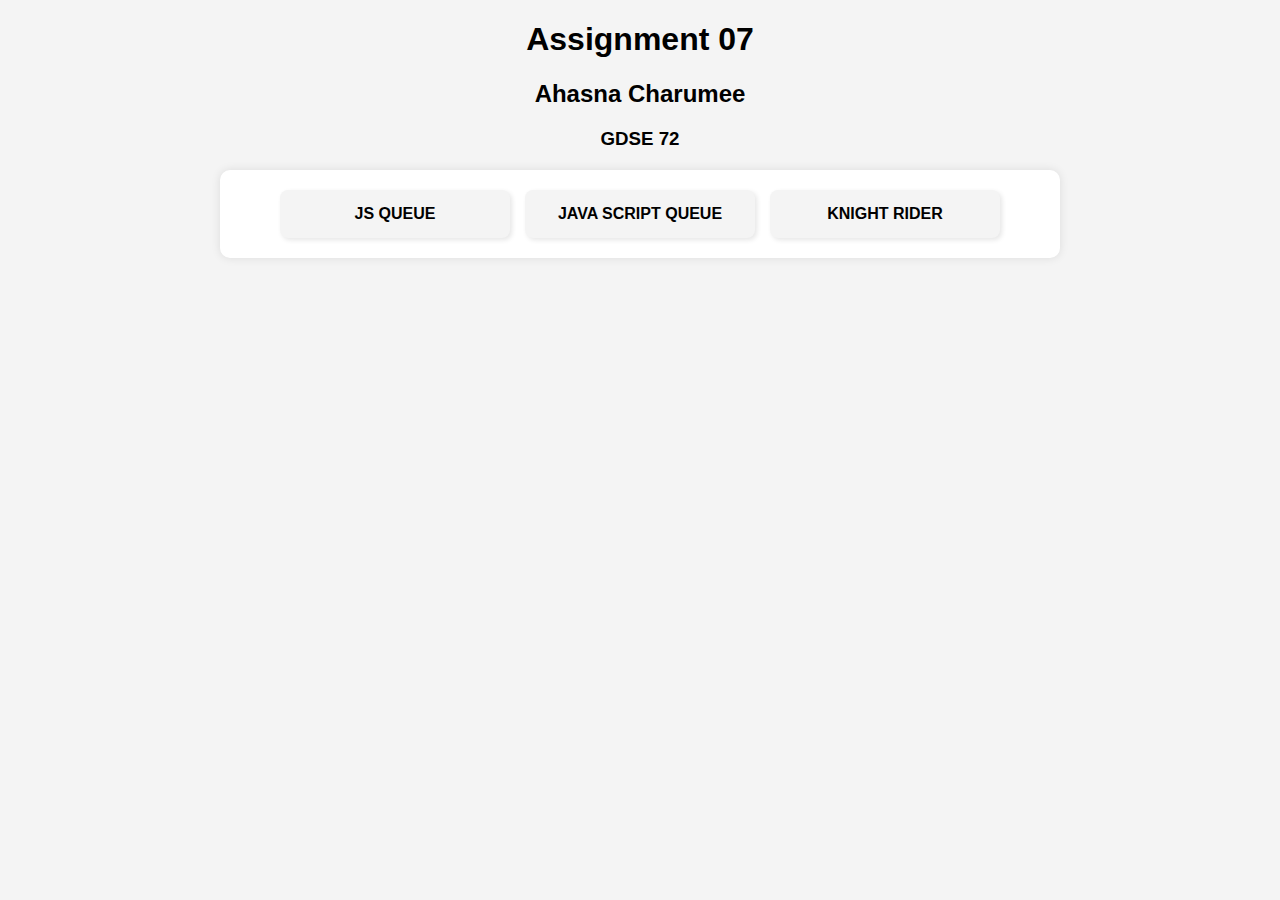
<file: index.html>
<!DOCTYPE html>
<html lang="en">
<head>
    <meta charset="UTF-8">
    <meta name="viewport" content="width=device-width, initial-scale=1.0">
    <title>Assignment-08</title>
    <link rel="stylesheet" href="/css/index.css">
</head>
<body>
    <h1>Assignment 07</h1>
    <h2>Ahasna Charumee</h2>
    <h3>GDSE 72</h3>
    <section class="content">    
        <div class="case-container">
        <div class="case-card">
            <a href="/pages/assignment-7-1/js-que.html">JS QUEUE</a>
        </div>
        <div class="case-card">
            <a href="/pages/assignment-7-1/java-script-que.html">JAVA SCRIPT QUEUE</a>
        </div><div class="case-card">
            <a href="/pages/assignment-7-2/knight-Rider.html">KNIGHT RIDER</a>
        </div>            
        </div>
    </section>
</body>
</html>
</file>
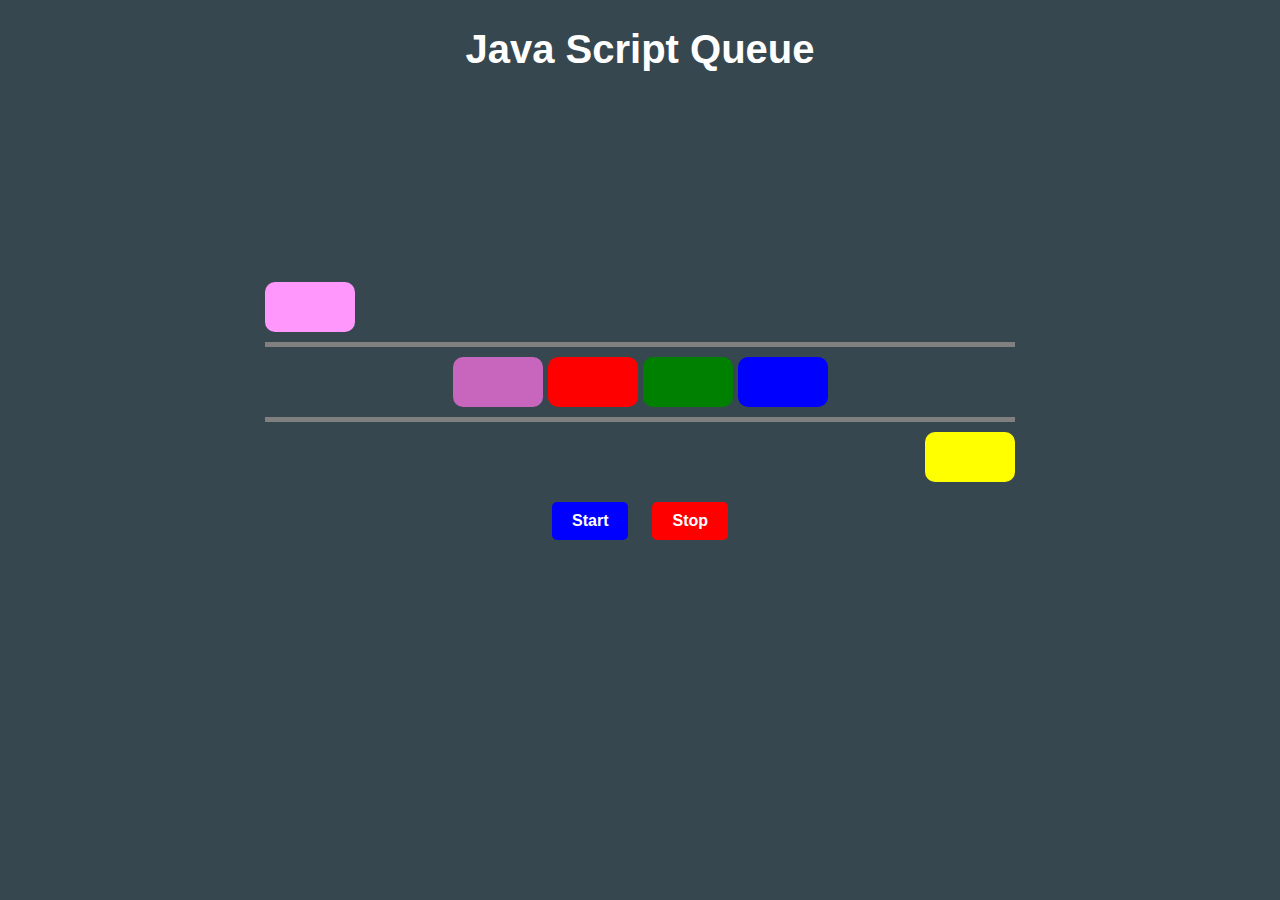
<file: pages/assignment-7-1/java-script-que.html>
<!DOCTYPE html>
<html lang="en">
<head>
    <meta charset="UTF-8">
    <meta name="viewport" content="width=device-width, initial-scale=1.0">
    <title>Java Script Que</title>
    <link rel="stylesheet" href="/css/java-script-queue.css">
</head>
<body>
    <h1 class="js">Java Script Queue</h1>
    <div class="container">
    <div class="top-container"><div id="box-1" class="top-box"></div></div>
    <div class="middle-container">
        <div class="box" id="box-2"></div>
        <div class="box" id="box-3"></div>
        <div class="box" id="box-4"></div>
        <div class="box" id="box-5"></div>
    </div>
    <div class="bottom-container"><div class="bottom-box" id="box-6"></div></div>
</div>
<div class="controls">
    <button id="start-btn">Start</button>
    <button id="stop-btn">Stop</button>
  </div>
    <script src="/js/java-script-queue.js"></script>
</body>
</html>
</file>
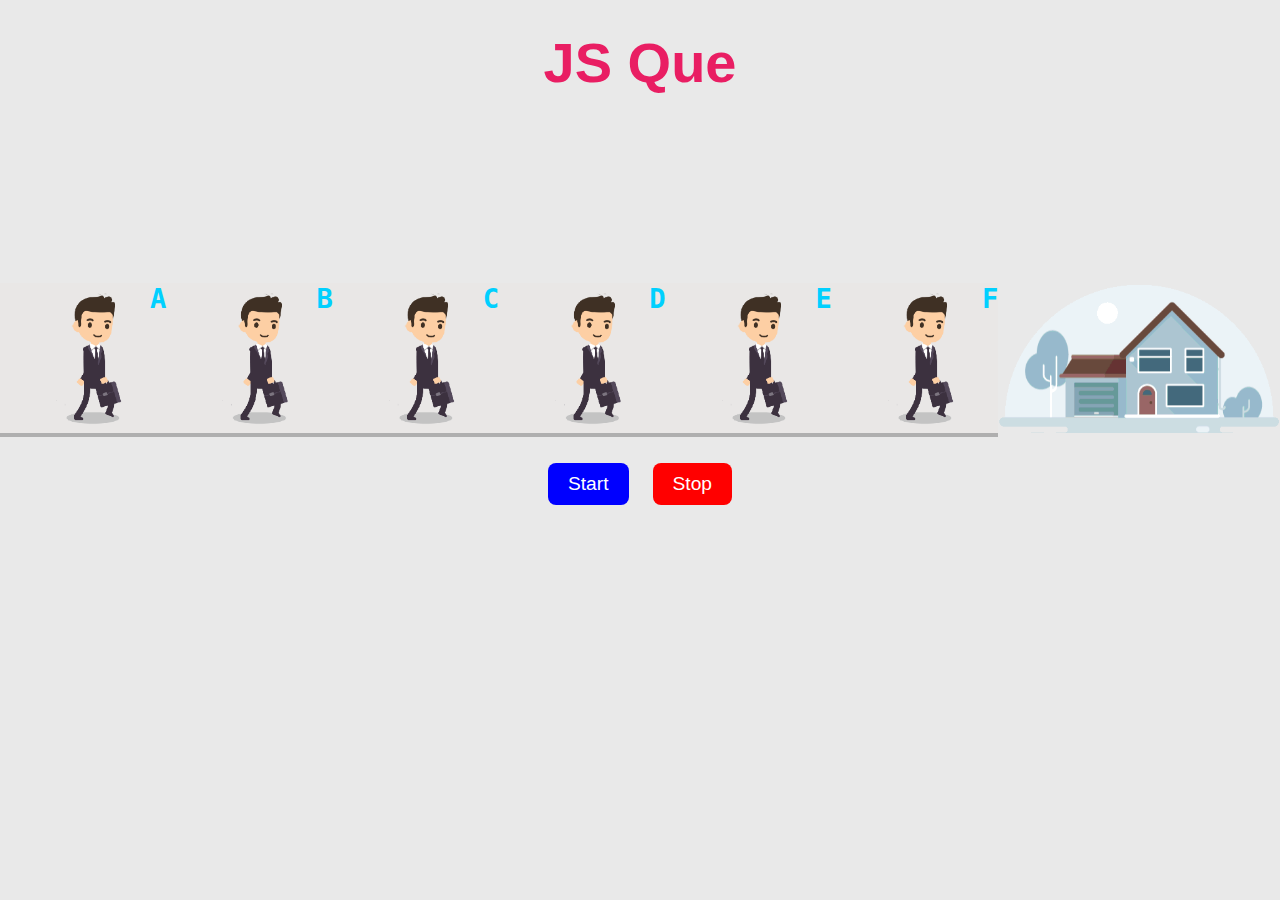
<file: pages/assignment-7-1/js-que.html>
<!DOCTYPE html>
<html lang="en">
<head>
    <meta charset="UTF-8">
    <meta name="viewport" content="width=device-width, initial-scale=1.0">
    <title>JS QUE</title>
    <link rel="stylesheet" href="/css/js-que.css">
</head>
<body>
    <h1 class="js">JS Que</h1>
    <div class="container">
        <div class="person-container">
            <div class="person" id="per-1"><span class="letter"><b>A</b></span></div>
            <div class="person" id="per-2"><span class="letter"><b>B</b></span></div>
            <div class="person" id="per-3"><span class="letter"><b>C</b></span></div>
            <div class="person" id="per-4"><span class="letter"><b>D</b></span></div>
            <div class="person" id="per-5"><span class="letter"><b>E</b></span></div>
            <div class="person" id="per-6"><span class="letter"><b>F</b></span></div>
        </div>
        <div class="home"></div>
    </div>
    <div class="btn-container" style="text-align: center; margin-top: 30px;">
        <button id="start-btn">Start</button>
        <button id="stop-btn">Stop</button>
      </div>
      
    <script src="/js/js-que.js"></script>
</body>
</html>
</file>
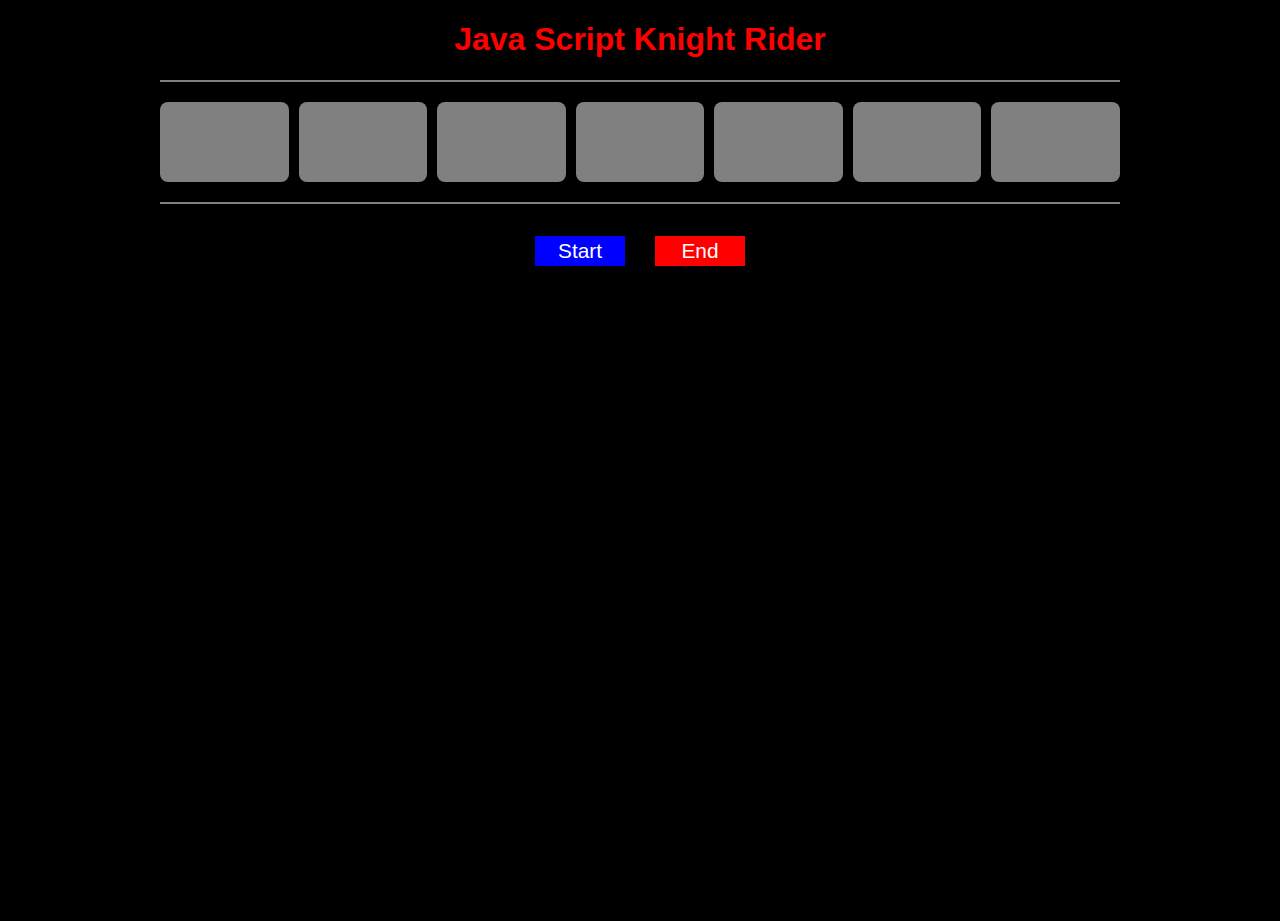
<file: pages/assignment-7-2/knight-Rider.html>
<!DOCTYPE html>
<html lang="en">
<head>
    <meta charset="UTF-8">
    <meta name="viewport" content="width=device-width, initial-scale=1.0">
    <title>Knight-Rider</title>
    <link rel="stylesheet" href="/css/knight-Rider.css">
</head>
<body>
    <div>
        <h1>Java Script Knight Rider</h1>
      </div>
      <div class="container">
        <div class="light"></div>
        <div class="light"></div>
        <div class="light"></div>
        <div class="light"></div>
        <div class="light"></div>
        <div class="light"></div>
        <div class="light"></div>
      </div>
      <div class="buttons">
        <button id="btn-start">Start</button>
        <button id="btn-end">End</button>
      </div>
      <audio id="audio-file" src="../../assets/audio/Knight-Rider-Theme-Song.mp3"></audio>

    <script src="https://ajax.googleapis.com/ajax/libs/jquery/3.7.1/jquery.min.js"></script>

    <script src="../../assets/js/knight-rider.js"></script>

</body>
</html>
</file>
<file: css/index.css>
body {
    font-family: Arial, sans-serif;
    background-color: #f4f4f4;
    color: #000000;
    text-align: center;
    margin: 0;
    padding: 0;
}  
header {
    background-color: #430d5b;
    color: rgb(0, 0, 0);
    padding: 15px;
    font-size: 24px;
}
.content {
    background: white;
    margin: 20px auto;
    padding: 20px;
    border-radius: 10px;
    max-width: 800px;
    box-shadow: 0 0 10px rgba(0, 0, 0, 0.1);
}
.case-container {
    display: flex;
    flex-wrap: wrap;
    justify-content: center;
    gap: 15px;
}
.case-card {
    background: rgb(86, 8, 108);
    padding: 15px;
    border-radius: 8px;
    width: 200px;
    text-align: center;
    transition: 0.3s;
}
.case-card a {
    color: #625050;
    text-decoration: none;
    font-weight: bold;
}
.case-card:hover {
    background: rgb(44, 4, 79);
    transform: scale(1.05);
    color: white; 
}

.case-card:hover a {
    color: white;
}

.case-card {
    background-color: #f4f4f4;
    padding: 15px;
    border-radius: 8px;
    box-shadow: 2px 2px 5px rgba(0, 0, 0, 0.1);
    text-align: center;
    width: 200px;
}
.case-card a {
    text-decoration: none;
    color: #000000;
    font-weight: bold;
}
</file>
<file: css/java-script-queue.css>
body{
    margin: 0;
    width: 100%;
    height: 100vh;
    display: flex;
    flex-direction: column;
    background-color:#37474F;
    align-items: center;
}


.top-container{
    border-bottom: solid 5px gray;
}
.bottom-container{
    border-top:solid 5px gray;
    
}
.bottom-container,
.border-top{
    width:100%;
}

.bottom-box{
    margin-left:660px;
    margin-top:10px;
}
.middle-container,
.box{
    max-width:100%;
}

.top-container,
.middle-container{
    width: 100%;
    height: auto;
    padding: 10px 0px;
}
.middle-container{
    display: flex;
    flex-direction: row;
    justify-content: center;

}
.middle-container,
.box{
    gap:5px;
}
.box,
.bottom-box,
.top-box{
    width: 90px;
    height: 50px;
    border-radius: 10px;
}
.top-box,
.bottom-box{
    position: relative;
    top: 0;
}
.top-box{
    left: 0;
}
.bottom-box{
    left: calc(100%-150px);
}
#box-1{
    background-color: rgb(255, 151, 253);
}
#box-2{
    background-color: rgb(200 101 189);
}
#box-3{
    background-color: red;
}
#box-4{
    background-color: green;
}
#box-5{
    background-color: blue;
}
#box-6{
    background-color: yellow;
}
.js{
    color: white;
    font-size: 2.5rem;
    font-family: sans-serif;
    justify-content: center;
    align-items: center;
    margin-bottom:200px;
}
.controls {
    margin: 20px;
  }
  
  .button,
#start-btn{
    padding: 10px 20px;
    font-size: 1rem;
    font-weight: bold;
    margin: 0 10px;
    border-radius: 5px;
    cursor: pointer;
    border: none;
    color: white;
    background-color:blue;
    transition: 0.3s;
  }
  .button,
#stop-btn{
    padding: 10px 20px;
    font-size: 1rem;
    font-weight: bold;
    margin: 0 10px;
    border-radius: 5px;
    cursor: pointer;
    border: none;
    color: white;
    background-color:red;
    transition: 0.3s;
  }
  button:hover {
    background-color: #0097a7;
  }
</file>
<file: css/js-que.css>
body{
    margin: 0;
    width: 100%;
    height: 100vh;
    display: flex;
    flex-direction: column;
    background-color: rgb(233, 233, 233);
}
.container{
    width: 100%;
    height: 150px;
    display: flex;
    flex-direction: row;
    justify-content:center;
    margin-top:150px;
}
.person-container{
    width: 100%;
    height: 100%;
    border-bottom: 4px solid rgb(175, 175, 175);
    display: flex;
    flex-direction: row;
}
.home{
    background-image: url(/assets/images/home.gif);
    background-size: cover;
    height: 100%;
    width: 30%;
}
.person{
    background-image: url(/assets/images/person.gif);
    background-size: cover;
    width: calc(100%/6);
    height: 100%;

}
.letter{
    position: relative;
    left: calc(100%-20px);
    color:rgb(0, 208, 255);
    font-size: 1.7rem;
    margin-left: 150px;
    font-family: monospace;
}
.js {
    
     display: block;
     text-align: center;
     font-size: 3.5rem;
     font-weight: bold;
     color: #e91e63;
     margin-top: 30px;
     position: relative;
    font-family:sans-serif;
}
.button,
#start-btn
{
    padding: 10px 20px;
    font-size: 1.2rem;
    margin: 0 10px;
    background-color: blue;
    color: white;
    border: none;
    border-radius: 8px;
    cursor: pointer;
    transition: 0.3s;
  }
 .button,
#stop-btn
{
    padding: 10px 20px;
    font-size: 1.2rem;
    margin: 0 10px;
    background-color: red;
    color: white;
    border: none;
    border-radius: 8px;
    cursor: pointer;
    transition: 0.3s;
  } 
  button:hover {
    background-color: #c2185b;
  }
</file>
<file: css/knight-Rider.css>
body {
    margin: 0;
    padding: 0;
    width: 100vw;
    height: 100vh;
    background-color: black;
   
  }
  

  h1 {
    color: red;
    font-family: "Segoe UI", Tahoma, Geneva, Verdana, sans-serif;
    text-align: center;
  }
  
  .container {
    display: flex;
    gap: 10px;
    justify-content: center;
    align-items: center;
    border-top: 2px solid gray;
    border-bottom: 2px solid gray;
    padding: 20px 0;
    margin: 0 10rem;
  }
  
  .light {
    width: 150px;
    height: 80px;
    background-color: gray;
    border-radius: 8px;
    transition: opacity 0.3s;
  }
  
  .active {
      opacity: 1;
  }
  
  .buttons {
    display: flex;
    justify-content: center;
    gap: 30px;
    margin-top: 2rem;
  }
  
  #btn-start,
  #btn-end {
    width: 90px;
    height: 30px;
    font-size: 1.3rem;
    border: none;
    color: white;
    cursor: pointer;
  }
  
  #btn-start {
    background-color: blue;
  }
  
  #btn-start:hover {
    background-color: darkblue;
    font-size: 1rem;
  }
  
  #btn-end {
    background-color: red;
  }
  
  #btn-end:hover {
    background-color: darkred;
    font-size: 1rem;
  }
</file>
